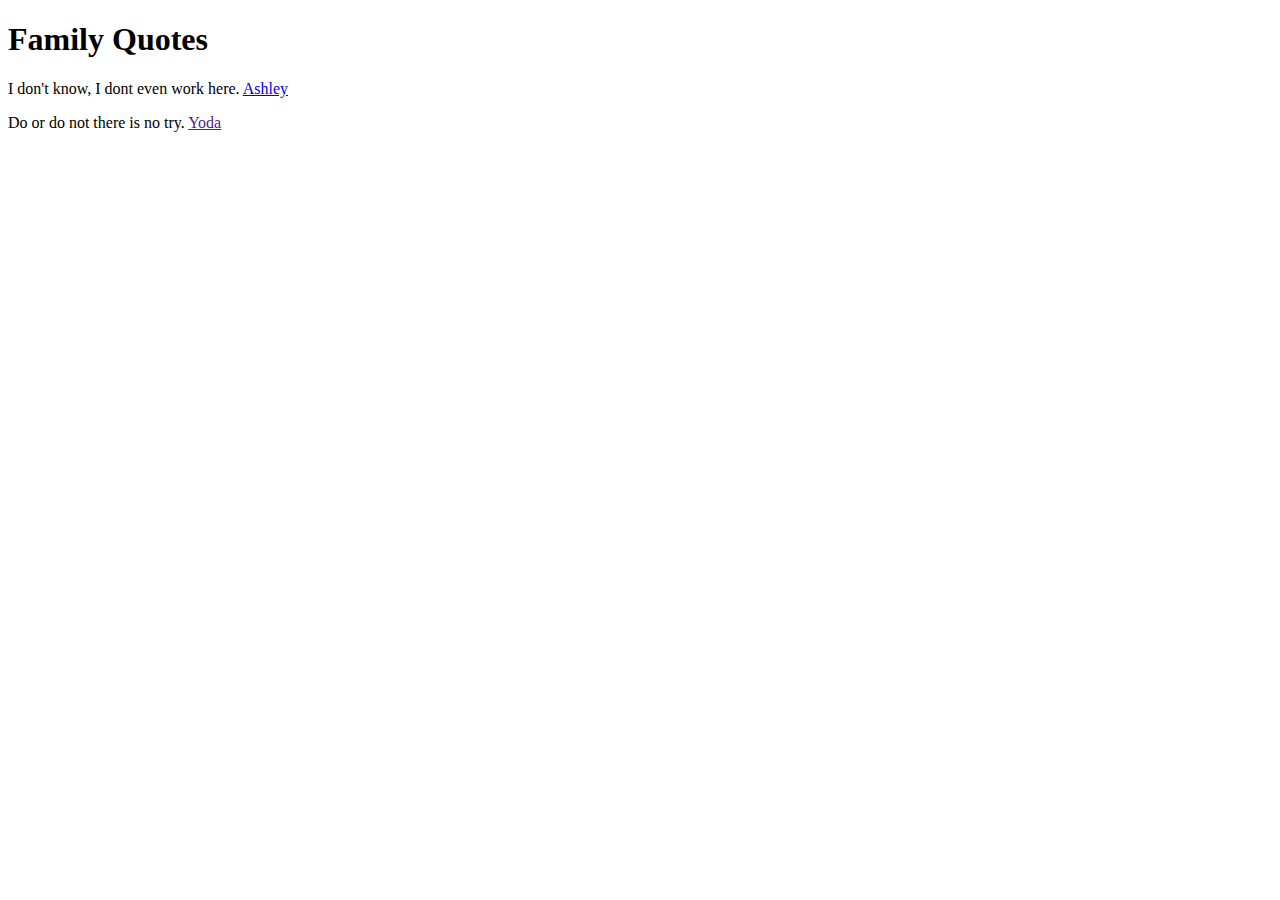
<file: CR.html>
<!DOCTYPE html>
<html lang="en">

<head>
    <meta charset="UTF-8">
    <meta name="viewport" content="width=device-width, initial-scale=1.0">
    <meta http-equiv="X-UA-Compatible" content="ie=edge">
    <title>Cole</title>
</head>

<body>
    <h1>Family Quotes</h1>
    <p>I don't know, I dont even work here. <a
            href="https://memestatic.fjcdn.com/pictures/Are+you+okay+bigmental+health+is+important+fj+how+is_3d6150_7290351.png"> Ashley </a>
        </p>
    <p>Do or do not there is no try. <a href="">Yoda</a> </p>
</body>

</html>
</file>
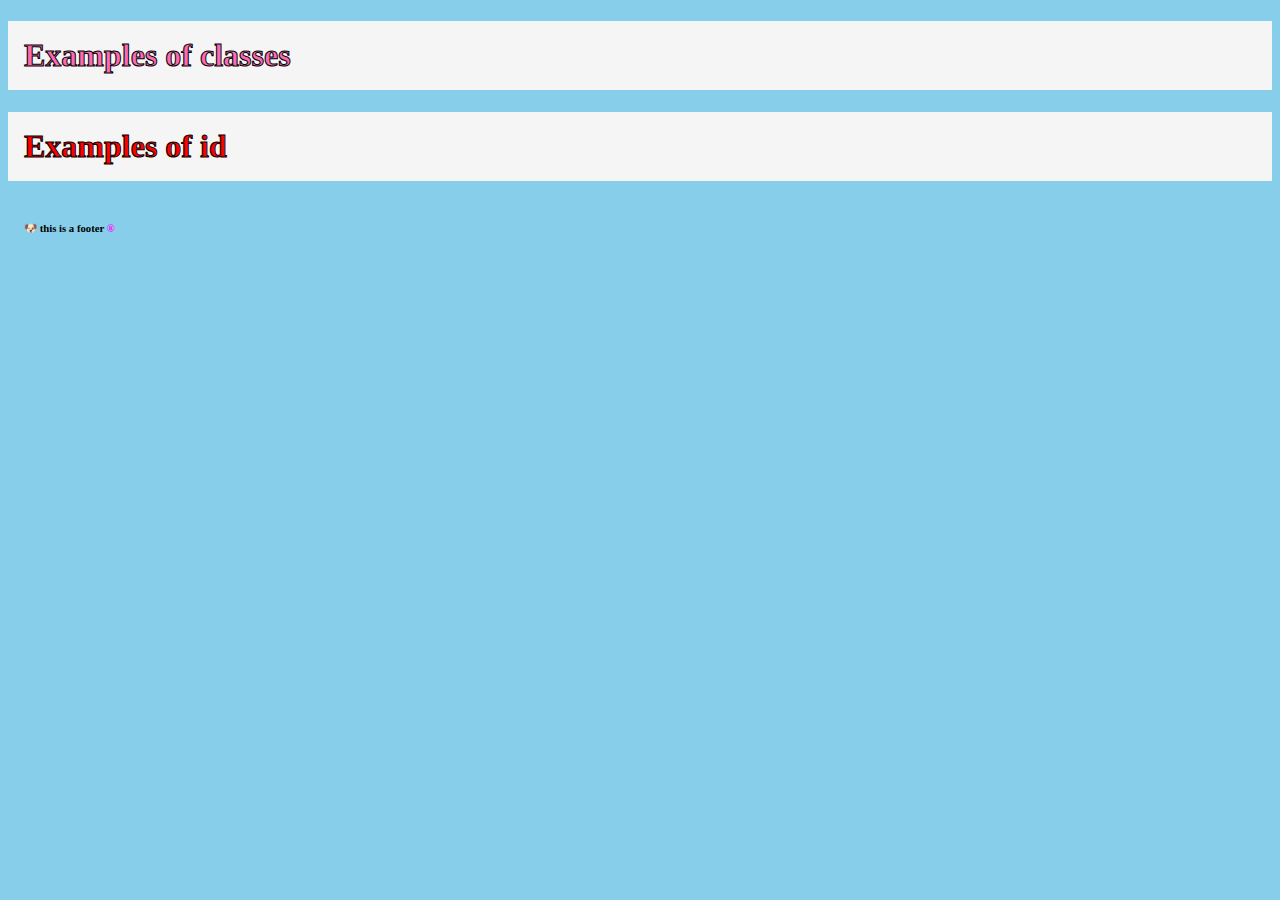
<file: Practice.htm>
<!DOCTYPE html>
<html lang="en">
<head>
    <meta charset="UTF-8">
    <meta name="viewport" content="width=device-width, initial-scale=1.0">
    <meta http-equiv="X-UA-Compatible" content="ie=edge">
    <title>Practice</title>

    <link rel='icon' href='https://andrewlock.net/content/images/2016/10/icon.png' type= >

    <!--StyleSheet Ref-->
    <link rel="stylesheet" href="Practice.css">
</head>
<body>
    <h1 class="hotpink">Examples of classes</h1>

    <h1>Examples of id</h1>
    
    <h6>&#128054; this is a footer <span id="purpleText">&#174;</span id="purpleText"></h6>





    
</body>
</html>
</file>
<file: Practice.css>
/*Top of code*/

h1,h2,h3,h4,h5,h6 
{
padding: 1rem;

}


h1
{
color: #ff0000;
background-color: whitesmoke;

/*text stroke*/
-webkit-text-stroke-width: 1px;
-webkit-text-stroke-color: black;

}

body
{
    background-color: skyblue;
}



/*Classes*/

#purpleText 
{
    color: magenta;


}

.hotpink
{
    color: hotpink;

}
</file>
